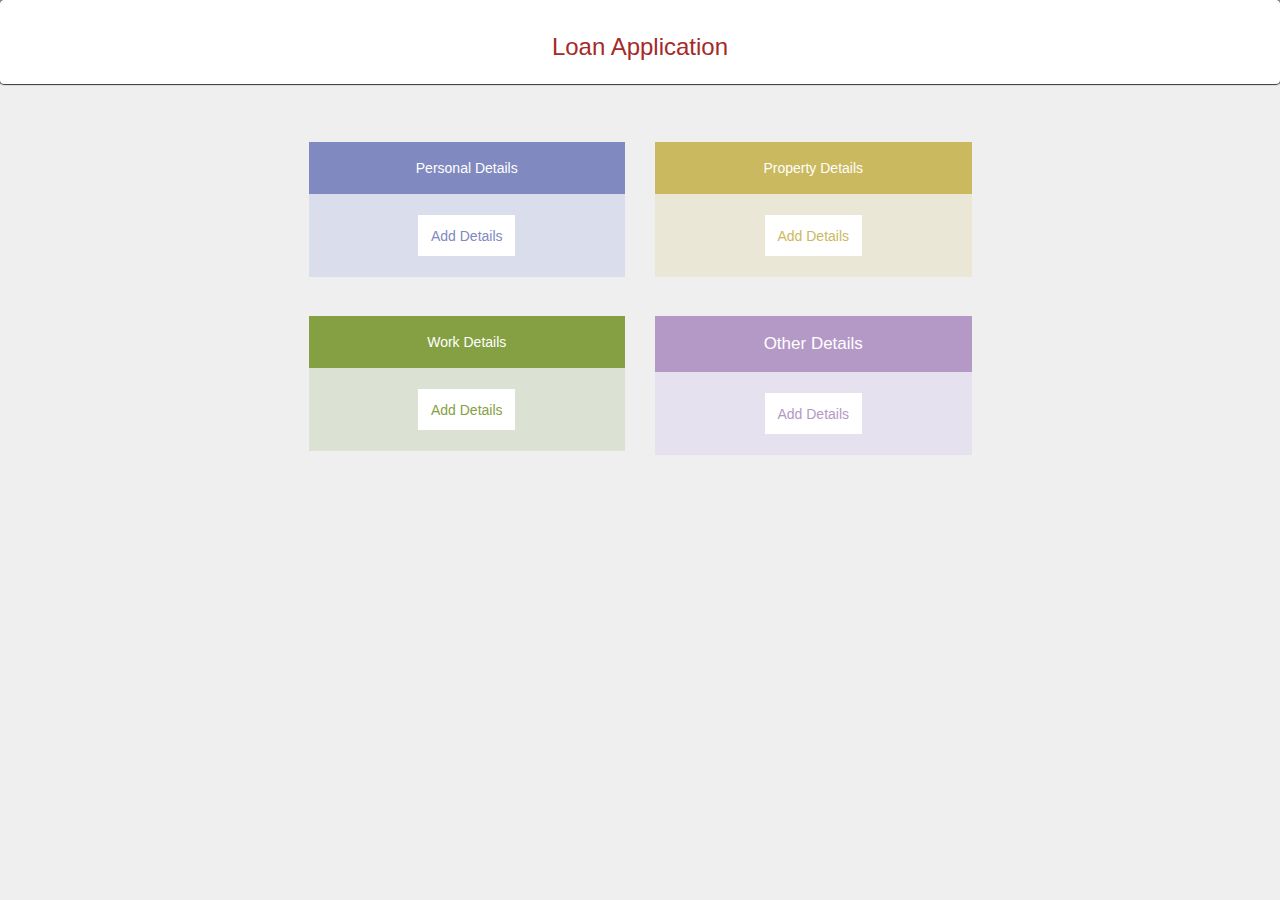
<file: src/index.html>
<!DOCTYPE html>
<html lang="en">
<head>
    <link rel="stylesheet" href="./css/bootstrap.css">
    <link rel="stylesheet" href="./css/style.css">
    <meta charset="UTF-8">
    <meta name="viewport" content="width=device-width, initial-scale=1">
    <title></title>
</head>
<body ng-app="loan" ng-controller="parent_controller" style="background-color: #efefef">
<nav class="navbar navDiv">
    <div class="centerDiv Header">
        <h3>Loan Application</h3>
    </div>
</nav>
<div role="main">
<div class="container container-width">
    <ui-view></ui-view>
</div>
</div>
<script src="./js/angular.min.js"></script>
<script src="./js/angular-ui-router.min.js"></script>
<script src="./app.js"></script>
<script src="./js/ng-rourer.js"></script>
<script src="./controllers/parent_controller.js"></script>
<script src="controllers/loan_controller.js"></script>
<script src="controllers/loan_list_controller.js"></script>
<script src="controllers/loan_single_controller.js"></script>
</body>
</html>
</file>
<file: src/css/style.css>
.vertical-center {
    align-items: center;
    justify-content: center;
    flex-direction: column;
    text-align: center;
    -webkit-justify-content: center; /* For Safari */
    -webkit-align-items: center; /* For Safari */
}

.container-width{
    max-width: 800px;
}

.width40{
    width: 40%;
}

.margin2{
    margin: 2%;
}

.margin5{
    margin: 5%;
}

.margin10{
    margin: 10%;
}

.padding5{
    padding: 5%;
}

.padding10{
    padding: 10%;
}

#personalDiv{
    background-color: #DADDEC;
}

#personalHeader{
    background-color: #8089C0;color: #fff;
}

.personalDetail{
    color: #8089C0;background-color: #fff;
}
.personalDetail:hover{
    color: #fff;background-color: #8089C0;cursor: pointer;
}

#propertyDiv{
    background-color: #EAE7D6
}

#propertyHeader{
    background-color: #CAB95E;color: #fff;
}

.propertyDetail{
    color: #CAB95E;background-color: #fff;
}

.propertyDetail:hover{
    color: #fff;background-color: #CAB95E;cursor: pointer;
}

#workDiv{
    background-color: #DBE1D3
}

#workHeader{
    background-color: #85A043;color: #fff;
}

.workDetail{
    color: #85A043;background-color: #fff;
}

.workDetail:hover{
    color: #fff;background-color: #85A043;cursor: pointer;
}

#otherDiv{
    background-color: #E5E1EF
}

#otherHeader{
    background-color:#B499C6;color: #fff;font-size: 17px;
}

.otherDetail{
    color: #B499C6;background-color: #fff;
}

.otherDetail:hover{
    color: #fff;background-color: #B499C6;cursor: pointer;
}

.card{
    background-color: #e4e4e4;margin: 3% 0% 3% 0%;border-radius: 5px;
}

.title-card{
    background-color: #e4e4e4;width: 100%;padding: 2%;text-align: center;border-radius: 5px;
}

.button-loan{
    padding: 2% 7% 2% 7%;
    background-color: #bdbdbd;
    border: 0;
    color: #000;
    width: 47%;
}

.button-loan:hover{
    padding: 2% 7% 2% 7%;
    background-color: #a8a8a8;
    border: 0;
    color: #fff;
    width: 47%;
}

.formDiv{
    background-color: #fff;color: #000;padding: 2%;float: right;font-size: small
}

td {
    padding: 1.2% !important;
}

.centerDiv{
    text-align: center;
}

.logo{
    max-height: 50px;
}

.Header{
    color: brown;
    font-weight: 800;
}

.navDiv{
    padding: 1%;background-color: #fff;-webkit-box-shadow: 0px 0px 1px 1px ;
    -moz-box-shadow: 0px 0px 1px 1px ;
    box-shadow: 0px 0px 1px 1px;
}
</file>
